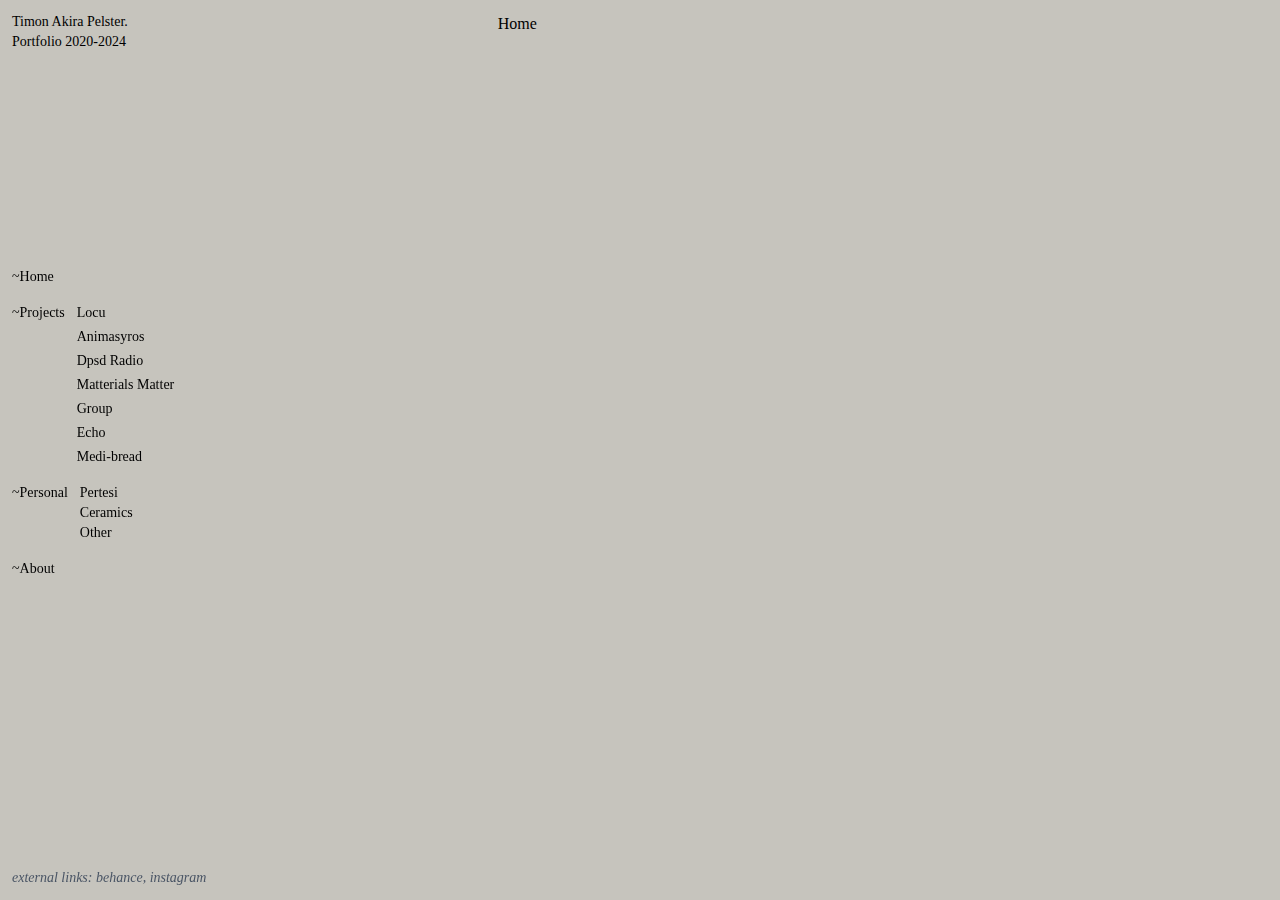
<file: index.html>
<!doctype html>
<html>
    <head>
        <title>Portfolio | Timon Akira Pelster</title>
        <link rel="stylesheet" type="text/css" href="./out.css" />
    </head>

    <body>
        <div
            class="grid h-screen w-screen grid-cols-[calc(38.197%-0.375rem)calc(61.803%-0.375rem)] gap-3 bg-[#C6C4BD] p-3"
        >
            <div class="col-start-1 h-full w-full text-sm">
                <h2>
                    <a href="./index.html">Timon Akira Pelster.</a>
                    <br />Portfolio 2020-2024
                </h2>
                <div
                    class="fixed top-[267px] inline-flex flex-col items-start gap-4"
                >
                    <h2><a href="./index.html">~Home</a></h2>
                    <div class="inline-flex">
                        <h2><a href="./projects.html">~Projects</a></h2>
                        <div
                            class="ml-3 inline-flex flex-col items-start gap-1"
                        >
                            <h2><a href="./projects/locu.html">Locu</a></h2>
                            <h2>
                                <a href="./projects/animasyros.html"
                                    >Animasyros</a
                                >
                            </h2>
                            <h2>
                                <a href="./projects/dpsd-radio.html"
                                    >Dpsd Radio</a
                                >
                            </h2>
                            <h2>
                                <a href="./projects/matterials-matter.html"
                                    >Matterials Matter</a
                                >
                            </h2>
                            <h2><a href="./projects/group.html">Group</a></h2>
                            <h2><a href="./projects/echo.html">Echo</a></h2>
                            <h2>
                                <a href="./projects/medi-bread.html"
                                    >Medi-bread</a
                                >
                            </h2>
                        </div>
                    </div>
                    <div class="inline-flex">
                        <h2>
                            <a href="./projects.html#personal">~Personal</a>
                        </h2>
                        <div
                            class="online-flex ml-3 flex-col items-start gap-1"
                        >
                            <h2>
                                <a href="./personal/pertesi.html">Pertesi</a>
                            </h2>
                            <h2>
                                <a href="./personal/ceramics.html">Ceramics</a>
                            </h2>
                            <h2><a href="./personal/other.html">Other</a></h2>
                        </div>
                    </div>
                    <h2><a href="./about.html">~About</a></h2>
                </div>
                <h2 class="fixed bottom-3 italic text-gray-600">
                    external links:
                    <a href="https://www.behance.net/timonakira">behance</a>,
                    <a href="/">instagram</a>
                </h2>
            </div>
            <h1>Home</h1>
        </div>
    </body>

    <style></style>
</html>
</file>
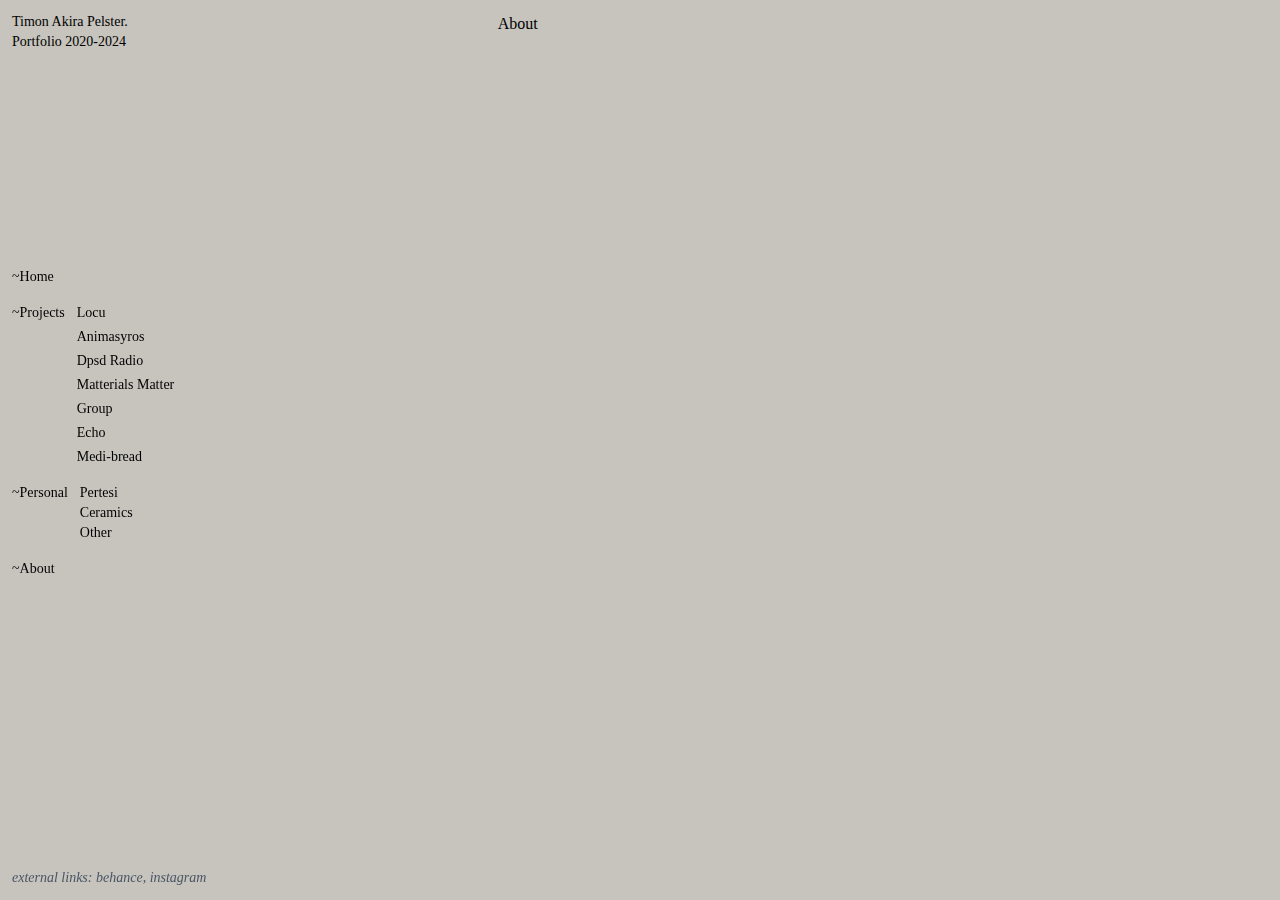
<file: about.html>
<!doctype html>
<html>
    <head>
        <title>Portfolio | Timon Akira Pelster</title>
        <link rel="stylesheet" type="text/css" href="./out.css" />
    </head>

    <body>
        <div
            class="grid h-screen w-screen grid-cols-[calc(38.197%-0.375rem)calc(61.803%-0.375rem)] gap-3 bg-[#C6C4BD] p-3"
        >
            <div class="col-start-1 h-full w-full text-sm">
                <h2>
                    <a href="./index.html">Timon Akira Pelster.</a>
                    <br />Portfolio 2020-2024
                </h2>
                <div
                    class="fixed top-[267px] inline-flex flex-col items-start gap-4"
                >
                    <h2><a href="./index.html">~Home</a></h2>
                    <div class="inline-flex">
                        <h2><a href="./projects.html">~Projects</a></h2>
                        <div
                            class="ml-3 inline-flex flex-col items-start gap-1"
                        >
                            <h2><a href="./projects/locu.html">Locu</a></h2>
                            <h2>
                                <a href="./projects/animasyros.html"
                                    >Animasyros</a
                                >
                            </h2>
                            <h2>
                                <a href="./projects/dpsd-radio.html"
                                    >Dpsd Radio</a
                                >
                            </h2>
                            <h2>
                                <a href="./projects/matterials-matter.html"
                                    >Matterials Matter</a
                                >
                            </h2>
                            <h2><a href="./projects/group.html">Group</a></h2>
                            <h2><a href="./projects/echo.html">Echo</a></h2>
                            <h2>
                                <a href="./projects/medi-bread.html"
                                    >Medi-bread</a
                                >
                            </h2>
                        </div>
                    </div>
                    <div class="inline-flex">
                        <h2>
                            <a href="./projects.html#personal">~Personal</a>
                        </h2>
                        <div
                            class="online-flex ml-3 flex-col items-start gap-1"
                        >
                            <h2>
                                <a href="./personal/pertesi.html">Pertesi</a>
                            </h2>
                            <h2>
                                <a href="./personal/ceramics.html">Ceramics</a>
                            </h2>
                            <h2><a href="./personal/other.html">Other</a></h2>
                        </div>
                    </div>
                    <h2><a href="./about.html">~About</a></h2>
                </div>
                <h2 class="fixed bottom-3 italic text-gray-600">
                    external links:
                    <a href="https://www.behance.net/timonakira">behance</a>,
                    <a href="/">instagram</a>
                </h2>
            </div>
            <h1>About</h1>
        </div>
    </body>

    <style></style>
</html>
</file>
<file: out.css>
/*! tailwindcss v4.0.8 | MIT License | https://tailwindcss.com */
@layer theme, base, components, utilities;
@layer theme {
  :root, :host {
    --font-sans: ui-sans-serif, system-ui, sans-serif, 'Apple Color Emoji', 'Segoe UI Emoji', 'Segoe UI Symbol',
    'Noto Color Emoji';
    --font-mono: ui-monospace, SFMono-Regular, Menlo, Monaco, Consolas, 'Liberation Mono', 'Courier New',
    monospace;
    --color-gray-600: oklch(0.446 0.03 256.802);
    --spacing: 0.25rem;
    --text-sm: 0.875rem;
    --text-sm--line-height: calc(1.25 / 0.875);
    --default-font-family: var(--font-sans);
    --default-font-feature-settings: var(--font-sans--font-feature-settings);
    --default-font-variation-settings: var(--font-sans--font-variation-settings);
    --default-mono-font-family: var(--font-mono);
    --default-mono-font-feature-settings: var(--font-mono--font-feature-settings);
    --default-mono-font-variation-settings: var(--font-mono--font-variation-settings);
  }
}
@layer base {
  *, ::after, ::before, ::backdrop, ::file-selector-button {
    box-sizing: border-box;
    margin: 0;
    padding: 0;
    border: 0 solid;
  }
  html, :host {
    line-height: 1.5;
    -webkit-text-size-adjust: 100%;
    tab-size: 4;
    font-family: var( --default-font-family, ui-sans-serif, system-ui, sans-serif, 'Apple Color Emoji', 'Segoe UI Emoji', 'Segoe UI Symbol', 'Noto Color Emoji' );
    font-feature-settings: var(--default-font-feature-settings, normal);
    font-variation-settings: var(--default-font-variation-settings, normal);
    -webkit-tap-highlight-color: transparent;
  }
  body {
    line-height: inherit;
  }
  hr {
    height: 0;
    color: inherit;
    border-top-width: 1px;
  }
  abbr:where([title]) {
    -webkit-text-decoration: underline dotted;
    text-decoration: underline dotted;
  }
  h1, h2, h3, h4, h5, h6 {
    font-size: inherit;
    font-weight: inherit;
  }
  a {
    color: inherit;
    -webkit-text-decoration: inherit;
    text-decoration: inherit;
  }
  b, strong {
    font-weight: bolder;
  }
  code, kbd, samp, pre {
    font-family: var( --default-mono-font-family, ui-monospace, SFMono-Regular, Menlo, Monaco, Consolas, 'Liberation Mono', 'Courier New', monospace );
    font-feature-settings: var(--default-mono-font-feature-settings, normal);
    font-variation-settings: var(--default-mono-font-variation-settings, normal);
    font-size: 1em;
  }
  small {
    font-size: 80%;
  }
  sub, sup {
    font-size: 75%;
    line-height: 0;
    position: relative;
    vertical-align: baseline;
  }
  sub {
    bottom: -0.25em;
  }
  sup {
    top: -0.5em;
  }
  table {
    text-indent: 0;
    border-color: inherit;
    border-collapse: collapse;
  }
  :-moz-focusring {
    outline: auto;
  }
  progress {
    vertical-align: baseline;
  }
  summary {
    display: list-item;
  }
  ol, ul, menu {
    list-style: none;
  }
  img, svg, video, canvas, audio, iframe, embed, object {
    display: block;
    vertical-align: middle;
  }
  img, video {
    max-width: 100%;
    height: auto;
  }
  button, input, select, optgroup, textarea, ::file-selector-button {
    font: inherit;
    font-feature-settings: inherit;
    font-variation-settings: inherit;
    letter-spacing: inherit;
    color: inherit;
    border-radius: 0;
    background-color: transparent;
    opacity: 1;
  }
  :where(select:is([multiple], [size])) optgroup {
    font-weight: bolder;
  }
  :where(select:is([multiple], [size])) optgroup option {
    padding-inline-start: 20px;
  }
  ::file-selector-button {
    margin-inline-end: 4px;
  }
  ::placeholder {
    opacity: 1;
    color: color-mix(in oklab, currentColor 50%, transparent);
  }
  textarea {
    resize: vertical;
  }
  ::-webkit-search-decoration {
    -webkit-appearance: none;
  }
  ::-webkit-date-and-time-value {
    min-height: 1lh;
    text-align: inherit;
  }
  ::-webkit-datetime-edit {
    display: inline-flex;
  }
  ::-webkit-datetime-edit-fields-wrapper {
    padding: 0;
  }
  ::-webkit-datetime-edit, ::-webkit-datetime-edit-year-field, ::-webkit-datetime-edit-month-field, ::-webkit-datetime-edit-day-field, ::-webkit-datetime-edit-hour-field, ::-webkit-datetime-edit-minute-field, ::-webkit-datetime-edit-second-field, ::-webkit-datetime-edit-millisecond-field, ::-webkit-datetime-edit-meridiem-field {
    padding-block: 0;
  }
  :-moz-ui-invalid {
    box-shadow: none;
  }
  button, input:where([type='button'], [type='reset'], [type='submit']), ::file-selector-button {
    appearance: button;
  }
  ::-webkit-inner-spin-button, ::-webkit-outer-spin-button {
    height: auto;
  }
  [hidden]:where(:not([hidden='until-found'])) {
    display: none !important;
  }
}
@layer utilities {
  .absolute {
    position: absolute;
  }
  .fixed {
    position: fixed;
  }
  .top-0 {
    top: calc(var(--spacing) * 0);
  }
  .top-3 {
    top: calc(var(--spacing) * 3);
  }
  .top-\[267px\] {
    top: 267px;
  }
  .right-0 {
    right: calc(var(--spacing) * 0);
  }
  .bottom-3 {
    bottom: calc(var(--spacing) * 3);
  }
  .col-start-1 {
    grid-column-start: 1;
  }
  .m-3 {
    margin: calc(var(--spacing) * 3);
  }
  .ml-3 {
    margin-left: calc(var(--spacing) * 3);
  }
  .grid {
    display: grid;
  }
  .inline-flex {
    display: inline-flex;
  }
  .h-\[500px\] {
    height: 500px;
  }
  .h-full {
    height: 100%;
  }
  .h-screen {
    height: 100vh;
  }
  .w-\[38\.197\%\] {
    width: 38.197%;
  }
  .w-\[calc\(100\%-250px\)\] {
    width: calc(100% - 250px);
  }
  .w-full {
    width: 100%;
  }
  .w-screen {
    width: 100vw;
  }
  .shrink-0 {
    flex-shrink: 0;
  }
  .grid-cols-2 {
    grid-template-columns: repeat(2, minmax(0, 1fr));
  }
  .grid-cols-\[calc\(38\.197\%-0\.375rem\)calc\(61\.803\%-0\.375rem\)\] {
    grid-template-columns: calc(38.197% - 0.375rem)calc(61.803% - 0.375rem);
  }
  .flex-col {
    flex-direction: column;
  }
  .items-start {
    align-items: flex-start;
  }
  .gap-1 {
    gap: calc(var(--spacing) * 1);
  }
  .gap-3 {
    gap: calc(var(--spacing) * 3);
  }
  .gap-4 {
    gap: calc(var(--spacing) * 4);
  }
  .bg-\[\#C6C4BD\] {
    background-color: #C6C4BD;
  }
  .bg-transparent {
    background-color: transparent;
  }
  .object-top {
    object-position: top;
  }
  .p-3 {
    padding: calc(var(--spacing) * 3);
  }
  .pb-3 {
    padding-bottom: calc(var(--spacing) * 3);
  }
  .text-sm {
    font-size: var(--text-sm);
    line-height: var(--tw-leading, var(--text-sm--line-height));
  }
  .text-gray-600 {
    color: var(--color-gray-600);
  }
  .italic {
    font-style: italic;
  }
  .invert {
    --tw-invert: invert(100%);
    filter: var(--tw-blur,) var(--tw-brightness,) var(--tw-contrast,) var(--tw-grayscale,) var(--tw-hue-rotate,) var(--tw-invert,) var(--tw-saturate,) var(--tw-sepia,) var(--tw-drop-shadow,);
  }
  .filter {
    filter: var(--tw-blur,) var(--tw-brightness,) var(--tw-contrast,) var(--tw-grayscale,) var(--tw-hue-rotate,) var(--tw-invert,) var(--tw-saturate,) var(--tw-sepia,) var(--tw-drop-shadow,);
  }
}
* {
  font-family: Luxi Mono;
  background-color: #c6c4bd;
}
a:hover {
  background-color: black;
  color: #c6c4bd;
}
@property --tw-blur {
  syntax: "*";
  inherits: false;
}
@property --tw-brightness {
  syntax: "*";
  inherits: false;
}
@property --tw-contrast {
  syntax: "*";
  inherits: false;
}
@property --tw-grayscale {
  syntax: "*";
  inherits: false;
}
@property --tw-hue-rotate {
  syntax: "*";
  inherits: false;
}
@property --tw-invert {
  syntax: "*";
  inherits: false;
}
@property --tw-opacity {
  syntax: "*";
  inherits: false;
}
@property --tw-saturate {
  syntax: "*";
  inherits: false;
}
@property --tw-sepia {
  syntax: "*";
  inherits: false;
}
@property --tw-drop-shadow {
  syntax: "*";
  inherits: false;
}
</file>
